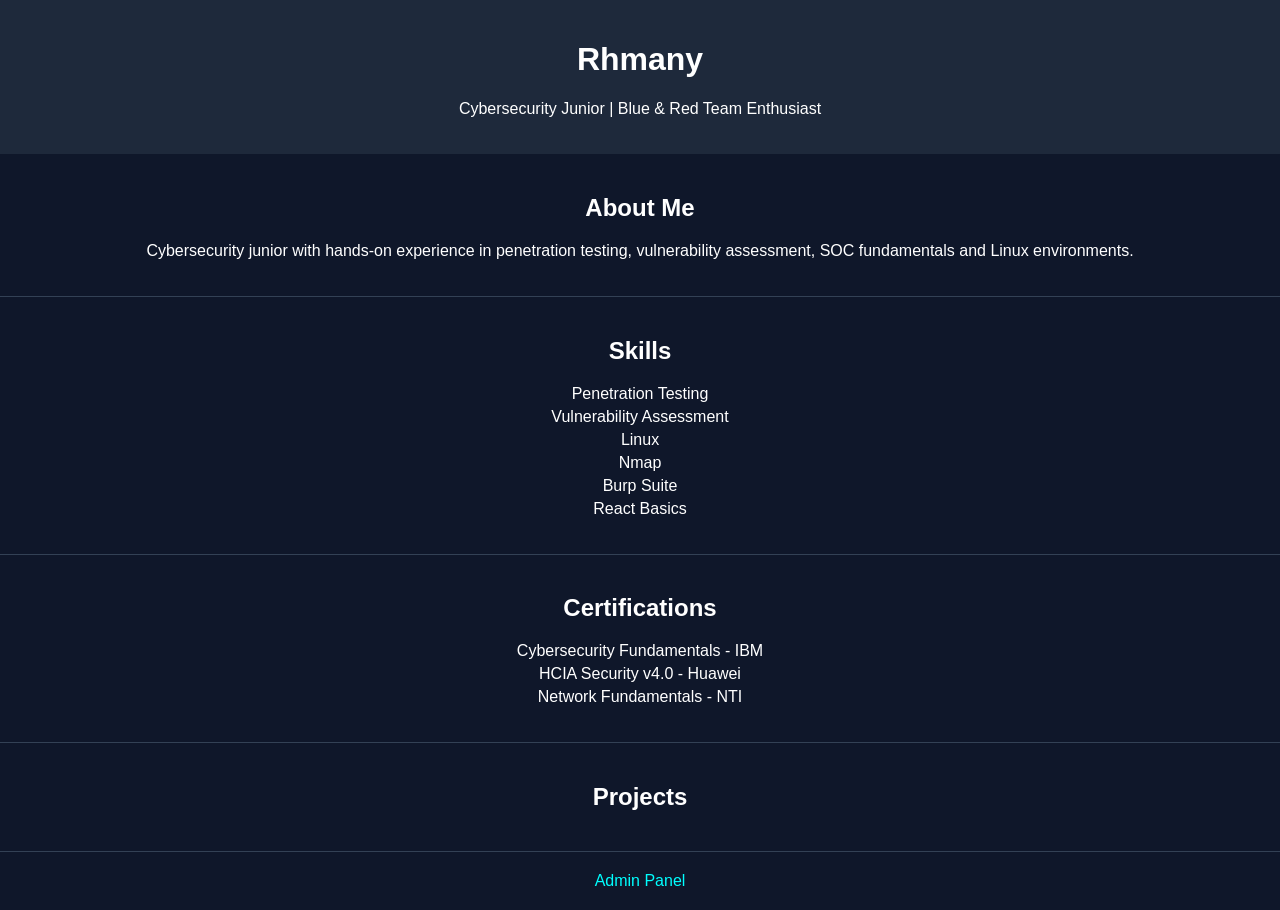
<file: index.html>
<!DOCTYPE html>
<html lang="en">
<head>
<meta charset="UTF-8">
<meta name="viewport" content="width=device-width, initial-scale=1.0">
<title>Rhmany | Cybersecurity</title>
<link rel="stylesheet" href="style.css">
</head>
<body>

<header>
  <h1>Rhmany</h1>
  <p>Cybersecurity Junior | Blue & Red Team Enthusiast</p>
</header>

<section>
  <h2>About Me</h2>
  <p>
    Cybersecurity junior with hands-on experience in penetration testing,
    vulnerability assessment, SOC fundamentals and Linux environments.
  </p>
</section>

<section>
  <h2>Skills</h2>
  <ul>
    <li>Penetration Testing</li>
    <li>Vulnerability Assessment</li>
    <li>Linux</li>
    <li>Nmap</li>
    <li>Burp Suite</li>
    <li>React Basics</li>
  </ul>
</section>

<section>
  <h2>Certifications</h2>
  <ul>
    <li>Cybersecurity Fundamentals - IBM</li>
    <li>HCIA Security v4.0 - Huawei</li>
    <li>Network Fundamentals - NTI</li>
  </ul>
</section>

<section>
  <h2>Projects</h2>
  <div id="projects"></div>
</section>

<footer>
  <a href="admin.html">Admin Panel</a>
</footer>

<script src="script.js"></script>
</body>
</html>
</file>
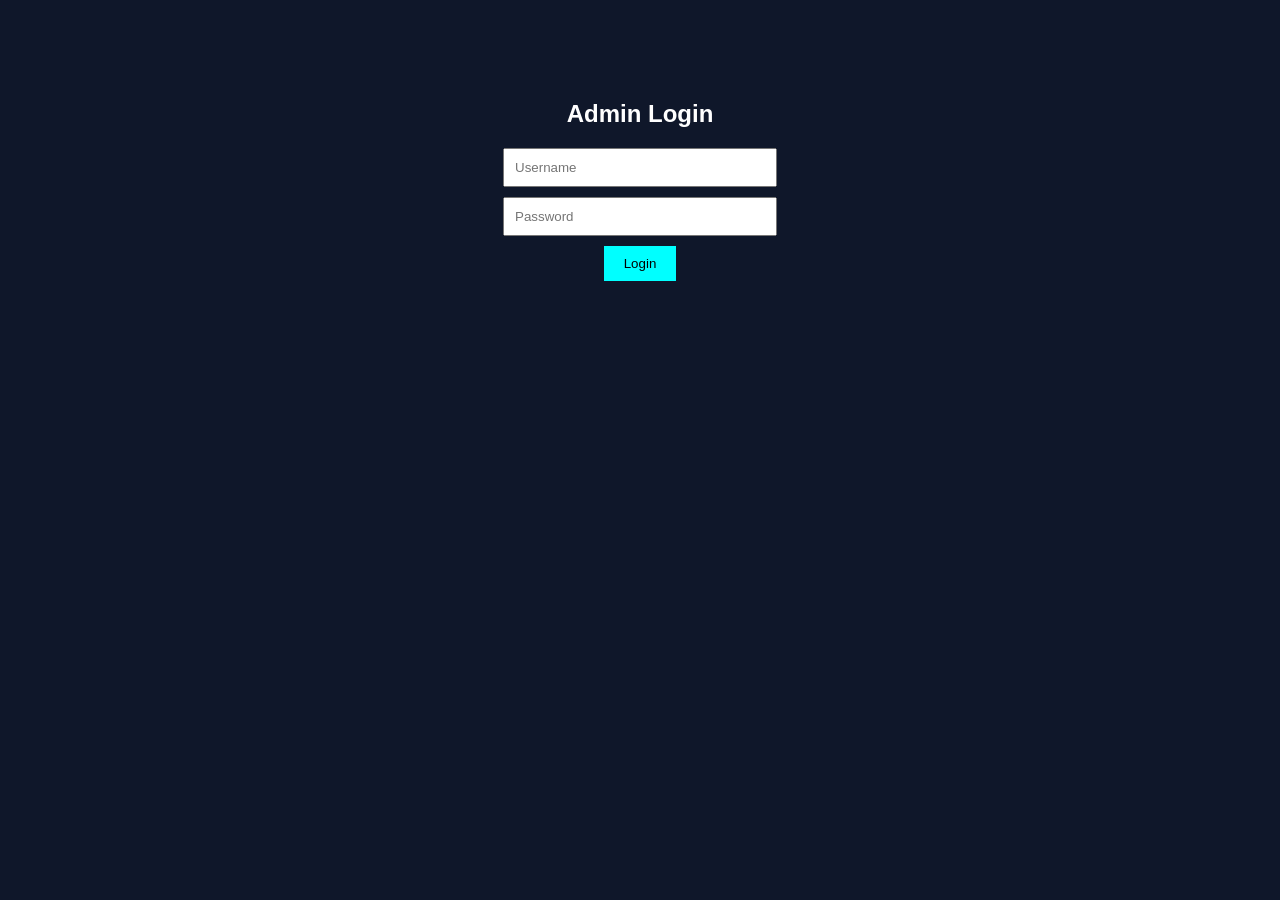
<file: admin.html>
<!DOCTYPE html>
<html lang="en">
<head>
<meta charset="UTF-8">
<title>Admin Login</title>
<link rel="stylesheet" href="style.css">
</head>
<body>

<div class="login-container">
  <h2>Admin Login</h2>
  <input type="text" id="username" placeholder="Username">
  <input type="password" id="password" placeholder="Password">
  <button onclick="login()">Login</button>
</div>

<div class="dashboard" id="dashboard" style="display:none;">
  <h2>Dashboard</h2>
  <input type="text" id="projectTitle" placeholder="Project Title">
  <textarea id="projectDesc" placeholder="Project Description"></textarea>
  <button onclick="addProject()">Add Project</button>
</div>

<script src="script.js"></script>
</body>
</html>
</file>
<file: style.css>
body {
  font-family: Arial, sans-serif;
  background: #0f172a;
  color: white;
  margin: 0;
  padding: 0;
  text-align: center;
}

header {
  background: #1e293b;
  padding: 20px;
}

section {
  padding: 20px;
  border-bottom: 1px solid #334155;
}

ul {
  list-style: none;
  padding: 0;
}

li {
  margin: 5px 0;
}

footer {
  padding: 20px;
}

a {
  color: cyan;
  text-decoration: none;
}

.login-container, .dashboard {
  margin-top: 100px;
}

input, textarea {
  display: block;
  margin: 10px auto;
  padding: 10px;
  width: 250px;
}

button {
  padding: 10px 20px;
  background: cyan;
  border: none;
  cursor: pointer;
}
</file>
